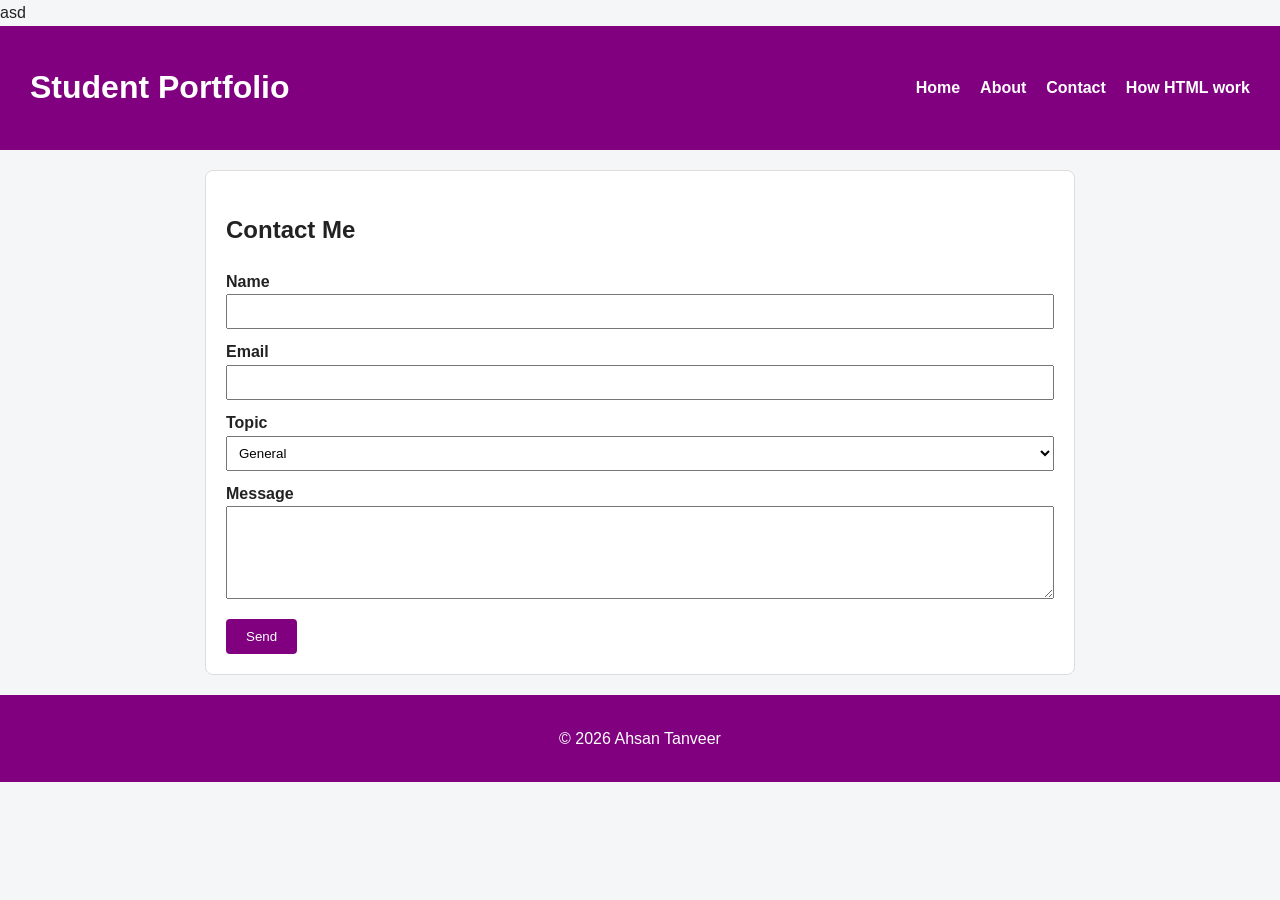
<file: contact.html>
<!DOCTYPE html>
<html lang="en">
<head>
  <meta charset="UTF-8">
  <meta name="viewport" content="width=device-width, initial-scale=1.0">
  <title>Home | My Website</title>
  <link rel="stylesheet" href="style.css">
</head>
<body>
asd
  <!-- ===== HEADER (semantic tag) ===== -->
  <header>
    <h1>Student Portfolio</h1>

    <!-- ===== NAVIGATION ===== -->
    <nav>
      <a href="index.html">Home</a>
      <a href="about.html">About</a>
      <a href="contact.html">Contact</a>
      <a href="html.html">How HTML work</a>
    </nav>
  </header>

  <!-- ===== MAIN CONTENT ===== -->
  <main>

  <section>
<h2>Contact Me</h2>
<form action="#" method="post">
<label for="name">Name</label>
<input type="text" id="name" name="name" required>
<label for="email">Email</label>
<input type="email" id="email" name="email" required>
<label for="topic">Topic</label>
<select id="topic" name="topic">
<option>General</option>
<option>Project</option>
</select>
<label for="msg">Message</label>
<textarea id="msg" name="msg" rows="5"></textarea>
<button type="submit">Send</button>
</form>
</section>

  </main>

  <!-- ===== FOOTER ===== -->
  <footer>
    <p>&copy; 2026 Ahsan Tanveer</p>
  </footer>

</body>
</html>
</file>
<file: style.css>
/* ===== RESET / BOX MODEL ===== */
* {
  box-sizing: border-box;
}

/* ===== BODY ===== */
body {
  font-family: Arial, sans-serif;
  margin: 0;
  background-color: #f4f6f8;
  color: #222222;
  line-height: 1.6;
}

/* ===== HEADER (Flexbox) ===== */
header {
  background-color: purple;
  color: white;
  padding: 15px 30px;
  display: flex;
  justify-content: space-between;
  align-items: center;
}

/* ===== NAVIGATION (Flexbox) ===== */
nav {
  display: flex;
  gap: 20px;
}

nav a {
  color: white;
  text-decoration: none;
  font-weight: bold;
}

nav a:hover {
  text-decoration: underline;
}

/* ===== MAIN ===== */
main {
  max-width: 900px;
  margin: 20px auto;
  padding: 0 15px;
}

/* ===== SECTION (Box Model) ===== */
section {
  background-color: white;
  padding: 20px;
  margin-bottom: 20px;
  border: 1px solid #dddddd;
  border-radius: 8px;
}

/* ===== ID SELECTOR ===== */
#welcome {
  border-left: 6px solid purple;
}

/* ===== CLASS SELECTOR ===== */
.highlight {
  color: #c0392b;
  font-weight: bold;
}

/* ===== TABLE ===== */
table {
  border-collapse: collapse;
  width: 100%;
}

th, td {
  border: 1px solid #999999;
  padding: 8px;
}

th {
  background-color: purple;
  color: white;
}

/* ===== FORM ===== */
label {
  display: block;
  margin-top: 10px;
  font-weight: bold;
}

input, textarea, select {
  width: 100%;
  padding: 8px;
}

button {
  margin-top: 12px;
  padding: 10px 20px;
  background-color: purple;
  color: white;
  border: none;
  border-radius: 4px;
  cursor: pointer;
}

/* ===== FOOTER ===== */
footer {
  text-align: center;
  padding: 15px;
  background-color: purple;
  color: white;
}
.card{
  display: flex;
}
</file>
